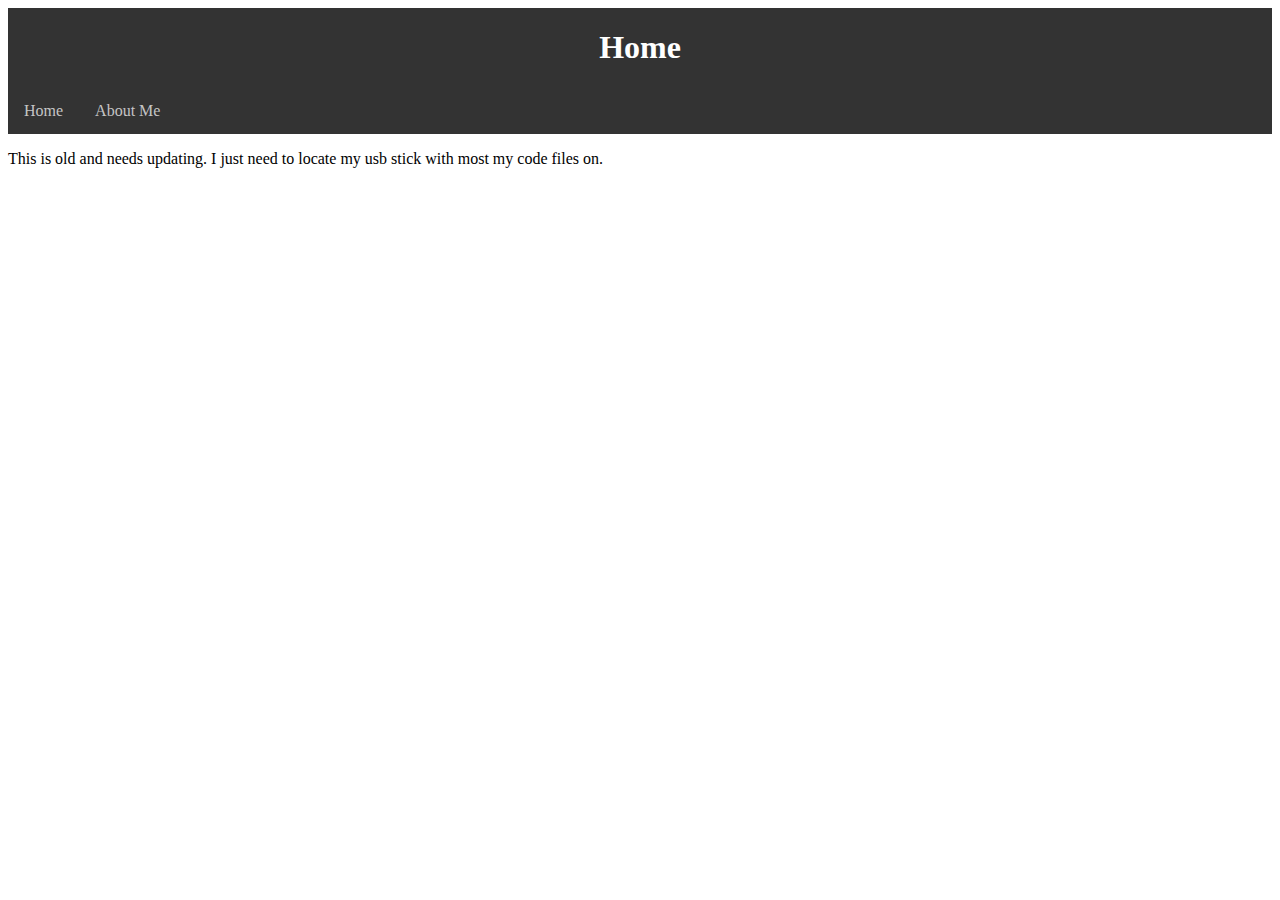
<file: index.html>
<!DOCTYPE html>
	<html>
		<head>
			<title>Home</title>
            <link rel="stylesheet" type="text/css" href="style.css">
		</head>
		<body>
			<div class="container">
				<div class="header">
					<h1> Home </h1>
					<ul>
						<li><a href="index.html">Home</a></li>
						<li><a href="about.html">About Me</a></li>
					</ul>
				</div>
				<div class="banner">
					<p>This is old and needs updating. I just need to locate my usb stick with most my code files on.</p>
				</div>
			</div>
		</body>
	</html>
</file>
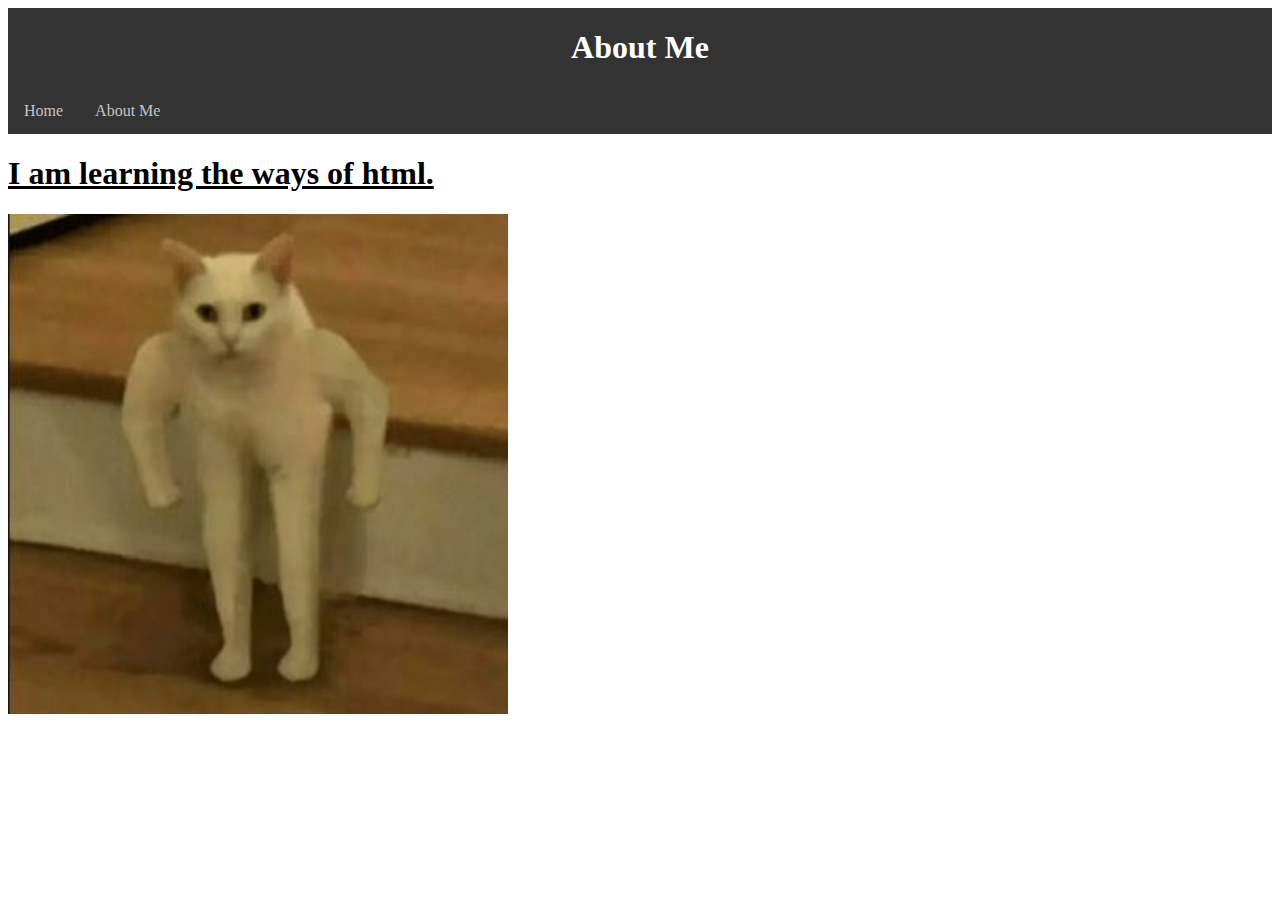
<file: about.html>
<!DOCTYPE html>
	<html>
		<head>
			<title>About Me</title>
            <link rel="stylesheet" type="text/css" href="style.css">
		</head>
		<body>
			<div class="container">
				<div class="header">
					<h1> About Me </h1>
					<ul>
						<li><a href="index.html">Home</a></li>
						<li><a href="about.html">About Me</a></li>
					</ul> 
				</div>
				<div class="contentl">
					<h1><u>I am learning the ways of html.</u></h1>
					<a href="https://www.google.com/"><img src = "cat.JPG" alt="cat" height="500" width="500"></a>
				</div>
			</div>
		</body>
	</html>
</file>
<file: style.css>
body{
    margin-left: 1.5;
    margin-right: 1.5;
}
.header{
    width: 100%;
    background-color:#333;
    float: left;
 } 
.header  h1{
	color: white;
	font-family: Rockwell;
	text-align: center;
}
.contentl{
    width: 40%;
	height: 80%;
    background-color:rgba(255, 255, 255, 0.726);
    float: left;
 } 
 .contentm{
    width: 40%;
	height: 80%;
    background-color:rgb(255, 255, 255, 0.726);
    float: left;
 } 
 .contentr{
    width: 20%;
	height: 80%;
    background-color:rgb(255, 255, 255, 0.726);
    float: left;
 } 
 .footer{
    width: 100%;
	height: 30%;
    background-color:rgb(255, 255, 255, 0.726);
    float: left;
 } 
.banner{
    width: 100%;
    height: 30%;
    background-color:rgb(255, 255, 255, 0.726);
    float: left;
}
ul {
    list-style-type: none;
    margin: 0;
    padding: 0;
    overflow: hidden;
    background-color: #333;
}
li {
    float: left;
}
li a {
    display: block;
    color: rgb(255, 255, 255, 0.726);
    text-align: center;
    padding: 14px 16px;
    text-decoration: none;
}
li a:hover {
    background-color: rgb(212, 212, 212, 0.726);
}
</file>
